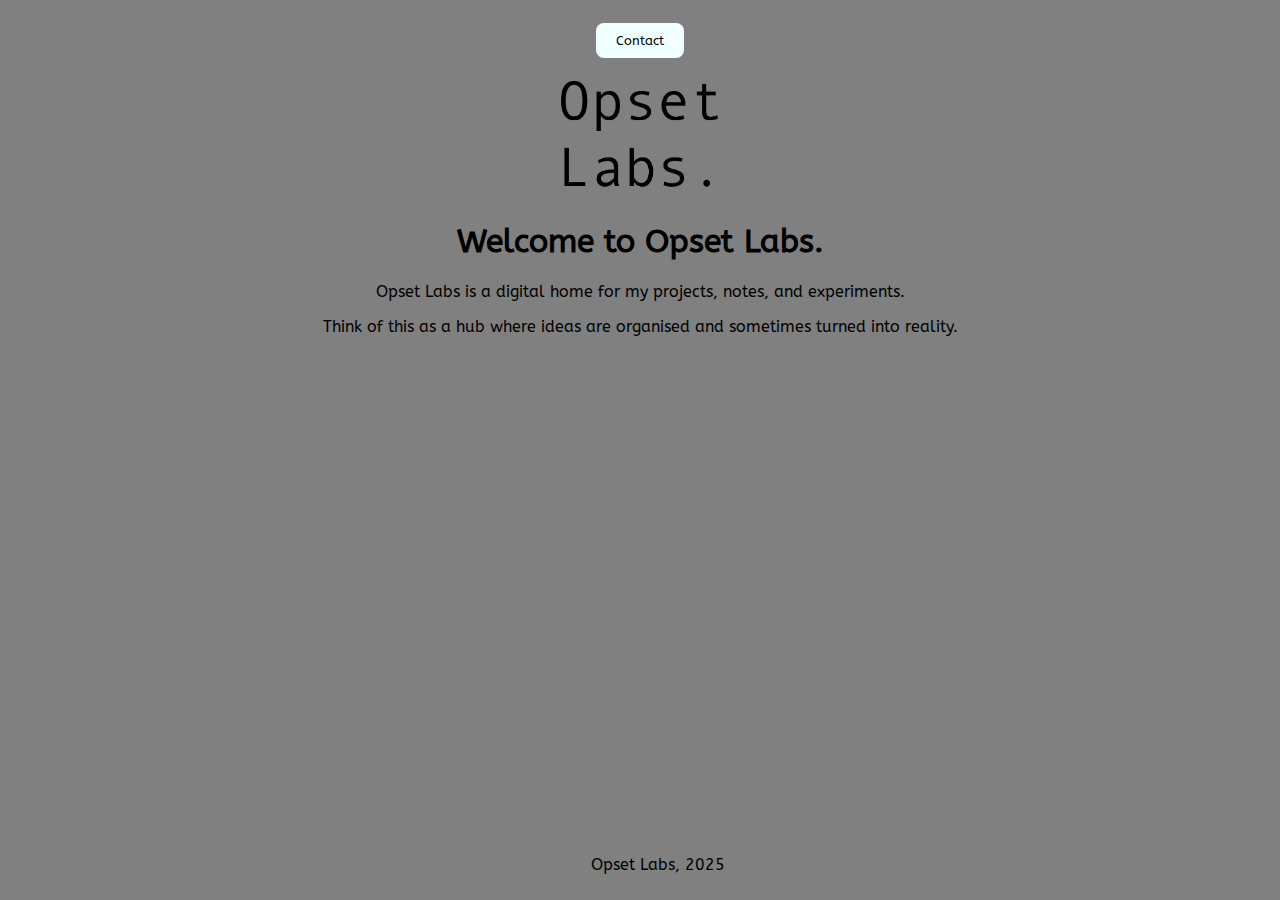
<file: index.html>
<!DOCTYPE html>
<html>  
<head>
    <title>Opset Labs</title>
    <link rel="stylesheet" href="style.css">
    <link rel="icon" type="image/x-icon" href="Favicon.png">
    <link rel="preconnect" href="https://fonts.googleapis.com">
    <link rel="preconnect" href="https://fonts.gstatic.com" crossorigin>
    <link href="https://fonts.googleapis.com/css2?family=ABeeZee:ital@0;1&display=swap" rel="stylesheet">
</head>

<header>
    <div class="button-container">
        <button onclick="window.location.href='/contact.html'">Contact</button>
    </div>
</header>

<body>
    <div class="intro">
        <img src="logo.png" alt="Opset Labs Logo">
        <h1>Welcome to Opset Labs.</h1>
        <p>Opset Labs is a digital home for my projects, notes, and experiments.</p>
        <p>Think of this as a hub where ideas are organised and sometimes turned into reality.</p>
    </div>
</body>

<footer>
    <p>Opset Labs, 2025</p>
</footer>
</html>
</file>
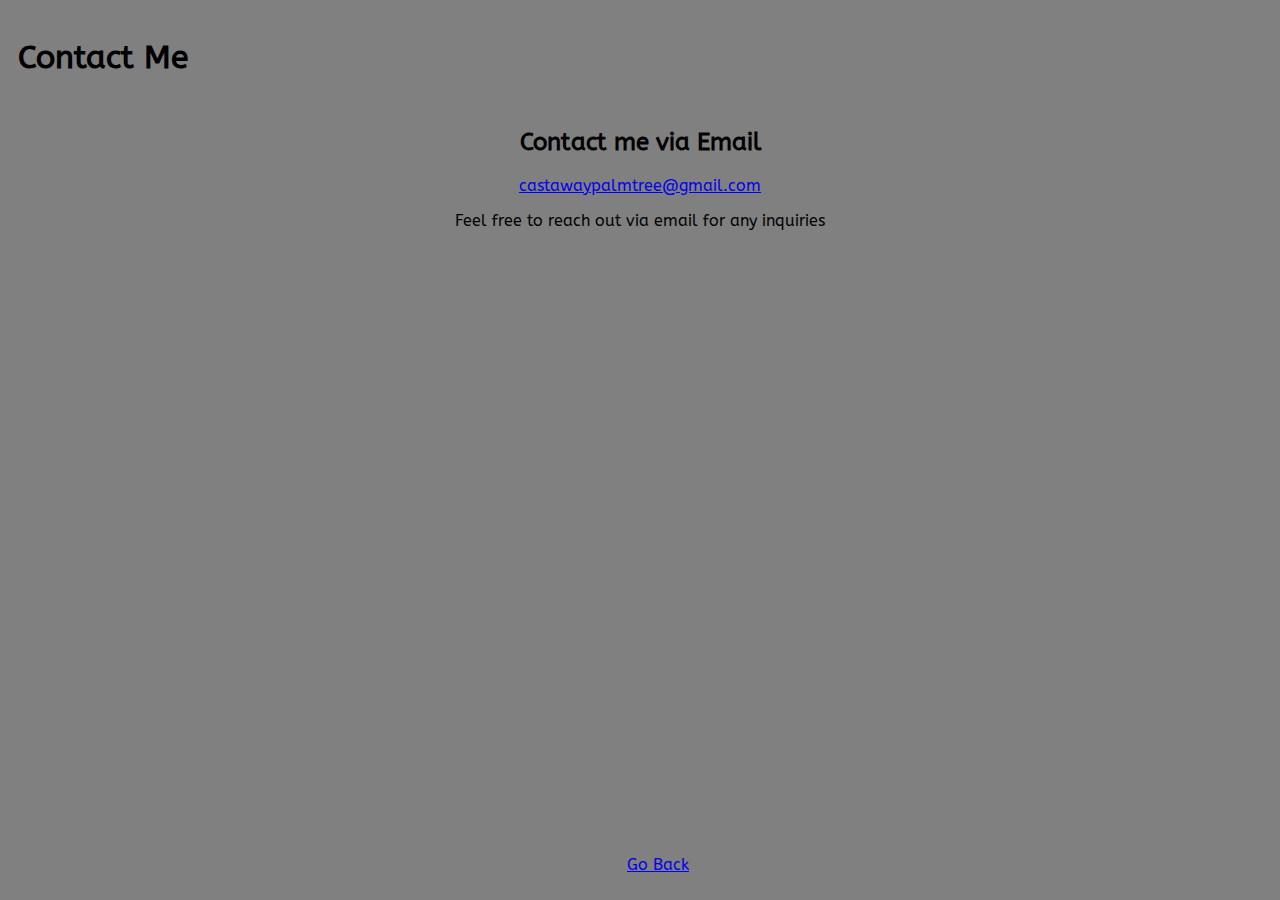
<file: contact.html>
<!DOCTYPE html>
<html>
<head>
    <meta charset="UTF-8" />
    <title>Contact</title>
    <link rel="stylesheet" href="style.css">
    <link rel="icon" type="image/x-icon" href="Favicon.png">
    <link rel="preconnect" href="https://fonts.googleapis.com">
<link rel="preconnect" href="https://fonts.gstatic.com" crossorigin>
<link href="https://fonts.googleapis.com/css2?family=ABeeZee:ital@0;1&display=swap" rel="stylesheet">
    <header> <h1>Contact Me</h1> </header>
<body>
    <h2>Contact me via Email</h2>
    <a href="mailto:castawaypalmtree@gmail.com">castawaypalmtree@gmail.com</a>
    <p>Feel free to reach out via email for any inquiries</p>
</body>
<footer>
    <p><a href="index.html">Go Back</a></p>
</html>
</html>
</file>
<file: style.css>
img {
    width: 175px;
    height: 125px;
}
header {
    background: grey;
    padding: 10px;
    text-align: left;
    font-family: "ABeeZee", sans-serif;
    color: black;
}
body {
    text-align: center;
    background: grey;
    color: black;
    font-family: "ABeeZee", sans-serif;
}
footer {
    background: grey;
    padding: 10px;
    position: fixed;
    bottom: 0;
    width: 100%;
    color: black;
    font-family: "ABeeZee", sans-serif;
}
.abeezee-regular {
  font-family: "ABeeZee", sans-serif;
  font-weight: 400;
  font-style: normal;
}

.abeezee-regular-italic {
  font-family: "ABeeZee", sans-serif;
  font-weight: 400;
  font-style: italic;
}
.button-container {
  display: flex;
  justify-content: center;
}

button {
  background-color: azure;
  border: none;
  padding: 10px 20px;
  margin: 5px;
  cursor: pointer;
  font-family: "ABeeZee", sans-serif;
  border-radius: 8px;
}
</file>
